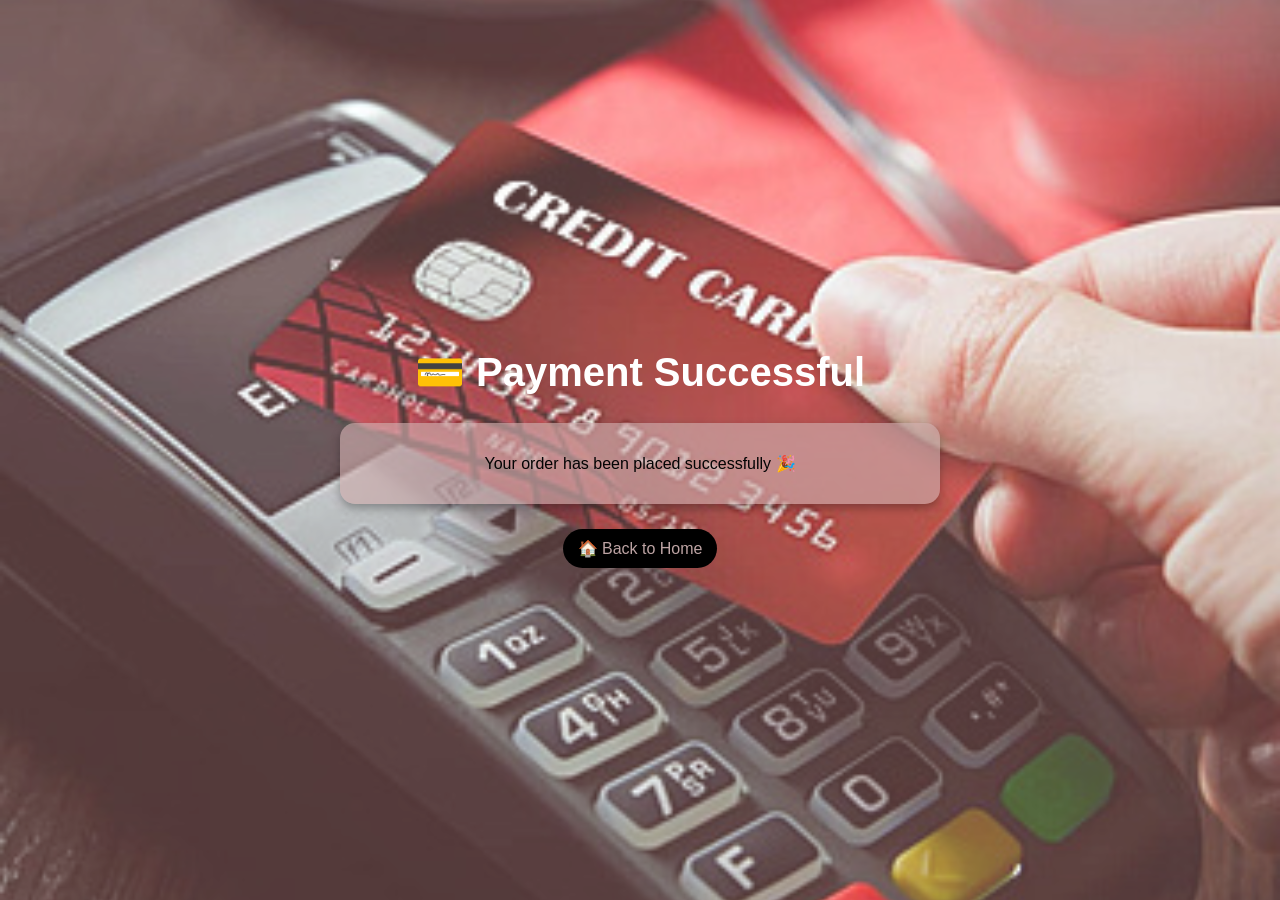
<file: templates/payment.html>
<!DOCTYPE html>
<html>
<head>
<link rel="stylesheet" href="/static/style.css">
</head>

<body class="bg-overlay payment-bg">

<div class="container">

<h1 style="color: white; font-size: 40px">💳 Payment Successful</h1>

<div class="card">
    <p>Your order has been placed successfully 🎉</p>
</div>

<a href="/">
    <button>🏠 Back to Home</button>
</a>

</div>

</body>
</html>
</file>
<file: static/style.css>
/* 🔥 RESET */
body {
    margin: 0;
    font-family: 'Segoe UI', sans-serif;
}

/* 🔥 CENTER CONTENT */


.bg-overlay {
    position: relative;
    min-height: 100vh;

    display: flex;
    justify-content: center;
    align-items: center;
    text-align: center;
}


/* 🔥 BACKGROUND + GRADIENT OVERLAY */
.bg-overlay::before {
    content: "";
    position: absolute;
    inset: 0;

    background-size: cover;
    background-position: center;

    background-color: rgba(209, 183, 183, 0.5);
    background-blend-mode: overlay;

    z-index: -1;
}

.index-overlay{
    align-items: left;
}

/* 🔷 BACKGROUNDS */
.home-bg::before {
    background-image: url("/static/images/main_bg.png");
}

.food-bg::before {
    background-image: url("/static/images/food_border.png");
}

.drinks-bg::before {
    background-image: url("/static/images/drinks_border.png");
}

.dessert-bg::before {
    background-image: url("/static/images/dessert_border.png");
}

.cart-bg::before {
    background-image: url("/static/images/cart_bg.png");
}

.receipt-bg::before {
    background-image: url("/static/images/receipt_bg.png");
}

.payment-bg::before {
    background-image: url("/static/images/payment_bg.png");
}

/* 🔷 CONTENT BOX */
.container {
    width: 100%;
    max-width: 600px;
    padding: 20px;
}

/* 🔥 CARDS */
.card {
    background: rgba(206, 172, 172, 0.638);
    color: rgb(223, 208, 208);
    margin: 15px auto;
    padding: 15px;
    border-radius: 15px;
    box-shadow: 0 4px 10px rgba(0,0,0,0.3);
    transition: 0.3s;
}

.card:hover {
    transform: scale(1.05);
}

/* 🔥 BUTTONS */
button {
    padding: 10px 15px;
    margin: 10px;
    background: linear-gradient(45deg, #000000, #000000);
    border-radius: 20px;
    border: none;
    color: rgb(190, 164, 164);
    cursor: pointer;
    font-size: 14px;
}

button:hover {
    transform: scale(1.1);
}

/* 🔥 LINKS */
a {
    text-decoration: none;
}
body {
    font-size: 18px;
    color: black;
}

h1 {
    font-size: 60px;
}

h2 {
    font-size: 28px;
}

.card {
    font-size: 16px;
    color: rgb(3, 3, 3);
}

button {
    font-size: 16px;
}

.card h3 {
    text-transform: uppercase;
}

h2 {
    text-transform: uppercase;
}
</file>
